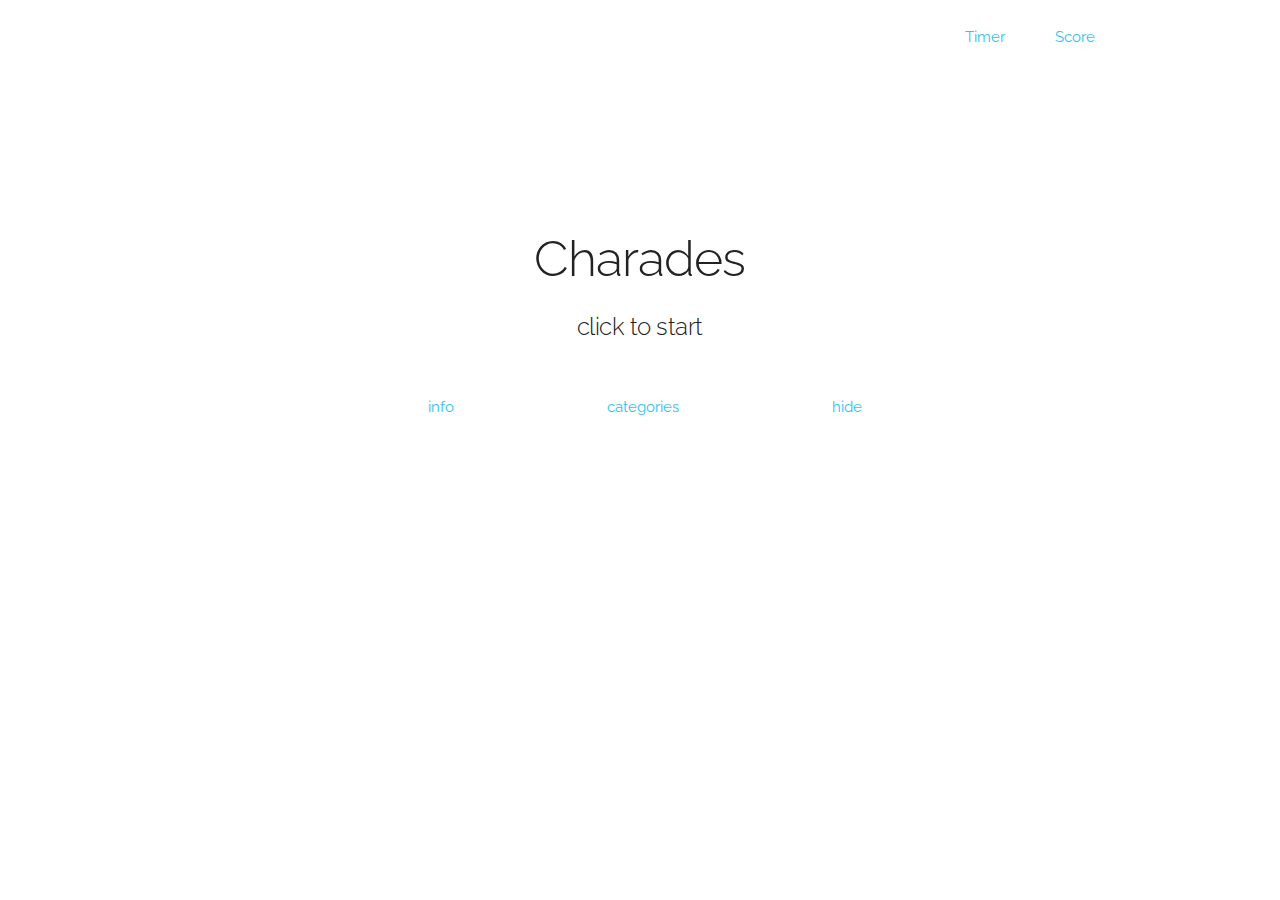
<file: index.html>
<!DOCTYPE html>
<html lang="en">
<head>

  <!-- Basic Page Needs
  –––––––––––––––––––––––––––––––––––––––––––––––––– -->
  <meta charset="utf-8">
  <title>Charades</title>
  <meta name="description" content="">
  <meta name="author" content="">

  <!-- Mobile Specific Metas
  –––––––––––––––––––––––––––––––––––––––––––––––––– -->
  <meta name="viewport" content="width=device-width, initial-scale=1">

  

  <!-- CSS
  <link rel="stylesheet" href="css/normalize.css">
  <link rel="stylesheet" href="css/skeleton.css">
  <link rel="stylesheet" href="css/style.css">
  –––––––––––––––––––––––––––––––––––––––––––––––––– -->

  <!-- Favicon
  –––––––––––––––––––––––––––––––––––––––––––––––––– -->
  <link rel="icon" type="image/png" href="images/favicon.png">

</head>
<body>

  <!-- Primary Page Layout
  –––––––––––––––––––––––––––––––––––––––––––––––––– -->
  
    <nav class="navbar">
      <div class="container">
        <ul class="navbar-list">
          <li class="navbar-item"><a class="navbar-link" onclick="hide('score')">Score</a></li>
          <li class="navbar-item"><a class="navbar-link"  onclick="hide('timer')">Timer</a></li>
        </ul>
      </div>
    </nav>

  <div class="container">

    <div class="header ten columns offset-by-one" onclick="ocillate()">
      <img id="ico" src="images/blank.fw.png" height="50">
      <h1 id="name" class="title">Charades</h1>
      <h5 id="details">click to start</h5>
      <h1 id="pause" class="title hide">Hidden</h1>
      <h5 id="paused" class="hide">click to show</h5>
    </div>
    <div class="row tags">
      <a class="tag three offset-by-one columns right" onclick="moreInfo()"><p>info</p></a>
      <a class="tag three offset-by-one columns" onclick="hide('cat')"><p>categories</p></a>
      <a class="tag three offset-by-one columns left" onclick="pause()"><p>hide</p></a>
    </div>
  </div>
    
    <footer class="">
     
    <div id="cat" class="hide">
      <div class="container">
        <div class="three offset-by-one columns">
          <img src="images/film.fw.png" width="50">
          <button id="imdb250" onclick="toggleCat('imdb250')" class="selected">IMDB Top 250</button>
        </div>
        <div class="three offset-by-one columns">
          <img src="images/music.fw.png" width="50">
          <button id="rsalbums" onclick="toggleCat('rsalbums')" class="selected">RSM Albums</button>
          <button id="rssongs" onclick="toggleCat('rssongs')">RSM Songs</button>
        </div>
        <div class="three offset-by-one columns">
          <img src="images/tv.fw.png" width="50">
          <button id="imdbTv" onclick="toggleCat('imdbTv')" >IMDB Highest Rated Tv</button>
        </div>
      </div>
      <div class="container">
        <div class="three offset-by-one columns">
          <img src="images/play.fw.png" width="50">
          <button id="stage" onclick="toggleCat('stage')">Stage Plays</button>
          <button id="musicals" onclick="toggleCat('musicals')">Musicals</button>
        </div>
        <div class="three offset-by-one columns">
          <img src="images/book.fw.png" width="50">
          <button id="mlboard" onclick="toggleCat('mlboard')">ML Board Picks</button>
          <button id="mlfans" onclick="toggleCat('mlfans')" >ML Fan Picks</button>
        </div>
        <div class="three offset-by-one columns">
          <img src="images/person.fw.png" width="50">
          <button id="famous" onclick="toggleCat('famous')" >100 Most Famous</button>
        </div>
      </div>
     </div>
     <div class="container">
      <div id="timer" class="hide">
          <div class="row">
            <div class="four offset-by-four columns clock"><h2 id="countdown">&nbsp</h2></div>
          </div> 
          <button onclick="timer(91)" class="three offset-by-one columns"><b>90</b>s</button>
          <button onclick="timer(121)" class="three offset-by-one columns"><b>120</b>s</button>
          <button onclick="timer(151)" class="three offset-by-one columns"><b>150</b>s</button>
      </div>
     </div>
     <div class="container">
      <div id="score" class="hide score">
          <div class="three offset-by-one columns">
            <h4 class="green">Team 1</h4>
            <h2><a onclick="down('one')">- </a><span id="one">0</span><a onclick="up('one')"> +</a></h2>
          </div>
          <div class="three offset-by-one columns">
            <h4 class="blue">Team 2</h4>
            <h2><a onclick="down('two')">- </a><span id="two">0</span><a onclick="up('two')"> +</a></h2>
          </div>
          <div class="three offset-by-one columns">
            <h4 class="orangered">Team 3</h4>
            <h2><a onclick="down('three')">- </a><span id="three">0</span><a onclick="up('three')"> +</a></h2>
          </div>
      </div>
     </div>
    </footer>
  </div>
  <!-- FONT
  –––––––––––––––––––––––––––––––––––––––––––––––––– -->
  <link href='https://fonts.googleapis.com/css?family=Raleway' rel='stylesheet' type='text/css'>
  <!-- STYLE
  –––––––––––––––––––––––––––––––––––––––––––––––––– -->
  <link rel="stylesheet" href="css/cstyle.css">

  <!-- JS
  –––––––––––––––––––––––––––––––––––––––––––––––––– -->
  <script src="js/charade.js" type="text/javascript" ></script>
  <script src="js/list.js" type="text/javascript" ></script>

<!-- End Document
  –––––––––––––––––––––––––––––––––––––––––––––––––– -->
</body>
</html>
</file>
<file: css/skeleton.css>
/*
* Skeleton V2.0.4
* Copyright 2014, Dave Gamache
* www.getskeleton.com
* Free to use under the MIT license.
* http://www.opensource.org/licenses/mit-license.php
* 12/29/2014
*/


/* Table of contents
––––––––––––––––––––––––––––––––––––––––––––––––––
- Grid
- Base Styles
- Typography
- Links
- Buttons
- Forms
- Lists
- Code
- Tables
- Spacing
- Utilities
- Clearing
- Media Queries
*/


/* Grid
–––––––––––––––––––––––––––––––––––––––––––––––––– */
.container {
  position: relative;
  width: 100%;
  max-width: 960px;
  margin: 0 auto;
  padding: 0 20px;
  box-sizing: border-box; }
.column,
.columns {
  width: 100%;
  float: left;
  box-sizing: border-box; }

/* For devices larger than 400px */
@media (min-width: 400px) {
  .container {
    width: 85%;
    padding: 0; }
}

/* For devices larger than 550px */
@media (min-width: 550px) {
  .container {
    width: 80%; }
  .column,
  .columns {
    margin-left: 4%; }
  .column:first-child,
  .columns:first-child {
    margin-left: 0; }

  .one.column,
  .one.columns                    { width: 4.66666666667%; }
  .two.columns                    { width: 13.3333333333%; }
  .three.columns                  { width: 22%;            }
  .four.columns                   { width: 30.6666666667%; }
  .five.columns                   { width: 39.3333333333%; }
  .six.columns                    { width: 48%;            }
  .seven.columns                  { width: 56.6666666667%; }
  .eight.columns                  { width: 65.3333333333%; }
  .nine.columns                   { width: 74.0%;          }
  .ten.columns                    { width: 82.6666666667%; }
  .eleven.columns                 { width: 91.3333333333%; }
  .twelve.columns                 { width: 100%; margin-left: 0; }

  .one-third.column               { width: 30.6666666667%; }
  .two-thirds.column              { width: 65.3333333333%; }

  .one-half.column                { width: 48%; }

  /* Offsets */
  .offset-by-one.column,
  .offset-by-one.columns          { margin-left: 8.66666666667%; }
  .offset-by-two.column,
  .offset-by-two.columns          { margin-left: 17.3333333333%; }
  .offset-by-three.column,
  .offset-by-three.columns        { margin-left: 26%;            }
  .offset-by-four.column,
  .offset-by-four.columns         { margin-left: 34.6666666667%; }
  .offset-by-five.column,
  .offset-by-five.columns         { margin-left: 43.3333333333%; }
  .offset-by-six.column,
  .offset-by-six.columns          { margin-left: 52%;            }
  .offset-by-seven.column,
  .offset-by-seven.columns        { margin-left: 60.6666666667%; }
  .offset-by-eight.column,
  .offset-by-eight.columns        { margin-left: 69.3333333333%; }
  .offset-by-nine.column,
  .offset-by-nine.columns         { margin-left: 78.0%;          }
  .offset-by-ten.column,
  .offset-by-ten.columns          { margin-left: 86.6666666667%; }
  .offset-by-eleven.column,
  .offset-by-eleven.columns       { margin-left: 95.3333333333%; }

  .offset-by-one-third.column,
  .offset-by-one-third.columns    { margin-left: 34.6666666667%; }
  .offset-by-two-thirds.column,
  .offset-by-two-thirds.columns   { margin-left: 69.3333333333%; }

  .offset-by-one-half.column,
  .offset-by-one-half.columns     { margin-left: 52%; }

}


/* Base Styles
–––––––––––––––––––––––––––––––––––––––––––––––––– */
/* NOTE
html is set to 62.5% so that all the REM measurements throughout Skeleton
are based on 10px sizing. So basically 1.5rem = 15px :) */
html {
  font-size: 62.5%; }
body {
  font-size: 1.5em; /* currently ems cause chrome bug misinterpreting rems on body element */
  line-height: 1.6;
  font-weight: 400;
  font-family: "Raleway", "HelveticaNeue", "Helvetica Neue", Helvetica, Arial, sans-serif;
  color: #222; }


/* Typography
–––––––––––––––––––––––––––––––––––––––––––––––––– */
h1, h2, h3, h4, h5, h6 {
  margin-top: 0;
  margin-bottom: 2rem;
  font-weight: 300; }
h1 { font-size: 4.0rem; line-height: 1.2;  letter-spacing: -.1rem;}
h2 { font-size: 3.6rem; line-height: 1.25; letter-spacing: -.1rem; }
h3 { font-size: 3.0rem; line-height: 1.3;  letter-spacing: -.1rem; }
h4 { font-size: 2.4rem; line-height: 1.35; letter-spacing: -.08rem; }
h5 { font-size: 1.8rem; line-height: 1.5;  letter-spacing: -.05rem; }
h6 { font-size: 1.5rem; line-height: 1.6;  letter-spacing: 0; }

/* Larger than phablet */
@media (min-width: 550px) {
  h1 { font-size: 5.0rem; }
  h2 { font-size: 4.2rem; }
  h3 { font-size: 3.6rem; }
  h4 { font-size: 3.0rem; }
  h5 { font-size: 2.4rem; }
  h6 { font-size: 1.5rem; }
}

p {
  margin-top: 0; }


/* Links
–––––––––––––––––––––––––––––––––––––––––––––––––– */
a {
  color: #1EAEDB; }
a:hover {
  color: #0FA0CE; }


/* Buttons
–––––––––––––––––––––––––––––––––––––––––––––––––– */
.button,
button,
input[type="submit"],
input[type="reset"],
input[type="button"] {
  display: inline-block;
  height: 38px;
  padding: 0 30px;
  color: #555;
  text-align: center;
  font-size: 11px;
  font-weight: 600;
  line-height: 38px;
  letter-spacing: .1rem;
  text-transform: uppercase;
  text-decoration: none;
  white-space: nowrap;
  background-color: transparent;
  border-radius: 4px;
  border: 1px solid #bbb;
  cursor: pointer;
  box-sizing: border-box; }
.button:hover,
button:hover,
input[type="submit"]:hover,
input[type="reset"]:hover,
input[type="button"]:hover,
.button:focus,
button:focus,
input[type="submit"]:focus,
input[type="reset"]:focus,
input[type="button"]:focus {
  color: #333;
  border-color: #888;
  outline: 0; }
.button.button-primary,
button.button-primary,
input[type="submit"].button-primary,
input[type="reset"].button-primary,
input[type="button"].button-primary {
  color: #FFF;
  background-color: #33C3F0;
  border-color: #33C3F0; }
.button.button-primary:hover,
button.button-primary:hover,
input[type="submit"].button-primary:hover,
input[type="reset"].button-primary:hover,
input[type="button"].button-primary:hover,
.button.button-primary:focus,
button.button-primary:focus,
input[type="submit"].button-primary:focus,
input[type="reset"].button-primary:focus,
input[type="button"].button-primary:focus {
  color: #FFF;
  background-color: #1EAEDB;
  border-color: #1EAEDB; }


/* Forms
–––––––––––––––––––––––––––––––––––––––––––––––––– */
input[type="email"],
input[type="number"],
input[type="search"],
input[type="text"],
input[type="tel"],
input[type="url"],
input[type="password"],
textarea,
select {
  height: 38px;
  padding: 6px 10px; /* The 6px vertically centers text on FF, ignored by Webkit */
  background-color: #fff;
  border: 1px solid #D1D1D1;
  border-radius: 4px;
  box-shadow: none;
  box-sizing: border-box; }
/* Removes awkward default styles on some inputs for iOS */
input[type="email"],
input[type="number"],
input[type="search"],
input[type="text"],
input[type="tel"],
input[type="url"],
input[type="password"],
textarea {
  -webkit-appearance: none;
     -moz-appearance: none;
          appearance: none; }
textarea {
  min-height: 65px;
  padding-top: 6px;
  padding-bottom: 6px; }
input[type="email"]:focus,
input[type="number"]:focus,
input[type="search"]:focus,
input[type="text"]:focus,
input[type="tel"]:focus,
input[type="url"]:focus,
input[type="password"]:focus,
textarea:focus,
select:focus {
  border: 1px solid #33C3F0;
  outline: 0; }
label,
legend {
  display: block;
  margin-bottom: .5rem;
  font-weight: 600; }
fieldset {
  padding: 0;
  border-width: 0; }
input[type="checkbox"],
input[type="radio"] {
  display: inline; }
label > .label-body {
  display: inline-block;
  margin-left: .5rem;
  font-weight: normal; }


/* Lists
–––––––––––––––––––––––––––––––––––––––––––––––––– */
ul {
  list-style: circle inside; }
ol {
  list-style: decimal inside; }
ol, ul {
  padding-left: 0;
  margin-top: 0; }
ul ul,
ul ol,
ol ol,
ol ul {
  margin: 1.5rem 0 1.5rem 3rem;
  font-size: 90%; }
li {
  margin-bottom: 1rem; }


/* Code
–––––––––––––––––––––––––––––––––––––––––––––––––– */
code {
  padding: .2rem .5rem;
  margin: 0 .2rem;
  font-size: 90%;
  white-space: nowrap;
  background: #F1F1F1;
  border: 1px solid #E1E1E1;
  border-radius: 4px; }
pre > code {
  display: block;
  padding: 1rem 1.5rem;
  white-space: pre; }


/* Tables
–––––––––––––––––––––––––––––––––––––––––––––––––– */
th,
td {
  padding: 12px 15px;
  text-align: left;
  border-bottom: 1px solid #E1E1E1; }
th:first-child,
td:first-child {
  padding-left: 0; }
th:last-child,
td:last-child {
  padding-right: 0; }


/* Spacing
–––––––––––––––––––––––––––––––––––––––––––––––––– */
button,
.button {
  margin-bottom: 1rem; }
input,
textarea,
select,
fieldset {
  margin-bottom: 1.5rem; }
pre,
blockquote,
dl,
figure,
table,
p,
ul,
ol,
form {
  margin-bottom: 2.5rem; }


/* Utilities
–––––––––––––––––––––––––––––––––––––––––––––––––– */
.u-full-width {
  width: 100%;
  box-sizing: border-box; }
.u-max-full-width {
  max-width: 100%;
  box-sizing: border-box; }
.u-pull-right {
  float: right; }
.u-pull-left {
  float: left; }


/* Misc
–––––––––––––––––––––––––––––––––––––––––––––––––– */
hr {
  margin-top: 3rem;
  margin-bottom: 3.5rem;
  border-width: 0;
  border-top: 1px solid #E1E1E1; }


/* Clearing
–––––––––––––––––––––––––––––––––––––––––––––––––– */

/* Self Clearing Goodness */
.container:after,
.row:after,
.u-cf {
  content: "";
  display: table;
  clear: both; }


/* Media Queries
–––––––––––––––––––––––––––––––––––––––––––––––––– */
/*
Note: The best way to structure the use of media queries is to create the queries
near the relevant code. For example, if you wanted to change the styles for buttons
on small devices, paste the mobile query code up in the buttons section and style it
there.
*/


/* Larger than mobile */
@media (min-width: 400px) {}

/* Larger than phablet (also point when grid becomes active) */
@media (min-width: 550px) {}

/* Larger than tablet */
@media (min-width: 750px) {}

/* Larger than desktop */
@media (min-width: 1000px) {}

/* Larger than Desktop HD */
@media (min-width: 1200px) {}
</file>
<file: css/style.css>
.header {
	margin-top: 5%;
	margin-bottom: 3rem;
	text-align: center;
	cursor: pointer;
}

a {
	color:#33C3F0;
	font-weight: 400;
	text-align: center;
	cursor: pointer;
}

.tags {
	margin-top: 50px;
	text-align: center;
}

.clock {
	text-align: center;
}

.tags h2 {
	text-align: center;
}

.hide {
	display: none;
}


footer {
	text-align: center;
}

button {
	width:100%;
}

button b {
	font-weight: 700;
}

button.selected {
	border-color:#33C3F0;
	color:#33C3F0; 
}

h4.green {
	color:#6ce26c;
}

h4.orangered {
	color:orangered;
}

h4.blue {
	color:#33C3F0;
}

.score a{
	font-size: 5rem;
	padding:10px;
}

.navbar-list {
	list-style: none;
	margin-bottom: 0;
}

.navbar .navbar-item {
	position: relative;
	float:right;
	margin: 25px;
	text-decoration: none;
}

.container {
	margin-bottom: none;
}

@media (min-width: 300px) {
  .tag.one.column,
  .one.columns                    { width: 4.66666666667%; }
  .tag.two.columns                    { width: 13.3333333333%; }
  .tag.three.columns                  { width: 22%;            }
  .tag.four.columns                   { width: 30.6666666667%; }

  .tag.offset-by-one.column,
  .tag.offset-by-one.columns          { margin-left: 8.66666666667%; }
  .tag.offset-by-two.column,
  .tag.offset-by-two.columns          { margin-left: 17.3333333333%; }
  .tag.offset-by-three.column,
  .tag.offset-by-three.columns        { margin-left: 26%;            }
  .tag.offset-by-four.column,
  .tag.offset-by-four.columns         { margin-left: 34.6666666667%; }
}

@media (min-width: 959px) {
	.right {
		text-align: right;
	}

	.left {
		text-align: left;
	}
}
</file>
<file: css/cstyle.css>
html{font-family:sans-serif;-ms-text-size-adjust:100%;-webkit-text-size-adjust:100%}body{margin:0}article,aside,details,figcaption,figure,footer,header,hgroup,main,menu,nav,section,summary{display:block}audio,canvas,progress,video{display:inline-block;vertical-align:baseline}audio:not([controls]){display:none;height:0}[hidden],template{display:none}a{background-color:transparent}a:active,a:hover{outline:0}abbr[title]{border-bottom:1px dotted}b,strong{font-weight:700}dfn{font-style:italic}h1{font-size:2em;margin:.67em 0}mark{background:#ff0;color:#000}small{font-size:80%}sub,sup{font-size:75%;line-height:0;position:relative;vertical-align:baseline}sup{top:-.5em}sub{bottom:-.25em}img{border:0}svg:not(:root){overflow:hidden}figure{margin:1em 40px}hr{-moz-box-sizing:content-box;box-sizing:content-box;height:0}pre{overflow:auto}code,kbd,pre,samp{font-family:monospace,monospace;font-size:1em}button,input,optgroup,select,textarea{color:inherit;font:inherit;margin:0}button{overflow:visible}button,select{text-transform:none}button,html input[type="button"],/* 1 */
input[type="reset"],input[type="submit"]{-webkit-appearance:button;cursor:pointer}button[disabled],html input[disabled]{cursor:default}button::-moz-focus-inner,input::-moz-focus-inner{border:0;padding:0}input{line-height:normal}input[type="checkbox"],input[type="radio"]{box-sizing:border-box;padding:0}input[type="number"]::-webkit-inner-spin-button,input[type="number"]::-webkit-outer-spin-button{height:auto}input[type="search"]{-webkit-appearance:textfield;-moz-box-sizing:content-box;-webkit-box-sizing:content-box;box-sizing:content-box}input[type="search"]::-webkit-search-cancel-button,input[type="search"]::-webkit-search-decoration{-webkit-appearance:none}fieldset{border:1px solid silver;margin:0 2px;padding:.35em .625em .75em}legend{border:0;padding:0}textarea{overflow:auto}optgroup{font-weight:700}table{border-collapse:collapse;border-spacing:0}td,th{padding:0}.container{position:relative;width:100%;max-width:960px;margin:0 auto;padding:0 20px;box-sizing:border-box}.column,.columns{width:100%;float:left;box-sizing:border-box}@media (min-width: 400px){.container{width:85%;padding:0}}@media (min-width: 550px){.container{width:80%}.column,.columns{margin-left:4%}.column:first-child,.columns:first-child{margin-left:0}.one.column,.one.columns{width:4.66666666667%}.two.columns{width:13.3333333333%}.three.columns{width:22%}.four.columns{width:30.6666666667%}.five.columns{width:39.3333333333%}.six.columns{width:48%}.seven.columns{width:56.6666666667%}.eight.columns{width:65.3333333333%}.nine.columns{width:74%}.ten.columns{width:82.6666666667%}.eleven.columns{width:91.3333333333%}.twelve.columns{width:100%;margin-left:0}.one-third.column{width:30.6666666667%}.two-thirds.column{width:65.3333333333%}.one-half.column{width:48%}.offset-by-one.column,.offset-by-one.columns{margin-left:8.66666666667%}.offset-by-two.column,.offset-by-two.columns{margin-left:17.3333333333%}.offset-by-three.column,.offset-by-three.columns{margin-left:26%}.offset-by-four.column,.offset-by-four.columns{margin-left:34.6666666667%}.offset-by-five.column,.offset-by-five.columns{margin-left:43.3333333333%}.offset-by-six.column,.offset-by-six.columns{margin-left:52%}.offset-by-seven.column,.offset-by-seven.columns{margin-left:60.6666666667%}.offset-by-eight.column,.offset-by-eight.columns{margin-left:69.3333333333%}.offset-by-nine.column,.offset-by-nine.columns{margin-left:78%}.offset-by-ten.column,.offset-by-ten.columns{margin-left:86.6666666667%}.offset-by-eleven.column,.offset-by-eleven.columns{margin-left:95.3333333333%}.offset-by-one-third.column,.offset-by-one-third.columns{margin-left:34.6666666667%}.offset-by-two-thirds.column,.offset-by-two-thirds.columns{margin-left:69.3333333333%}.offset-by-one-half.column,.offset-by-one-half.columns{margin-left:52%}}html{font-size:62.5%}body{font-size:1.5em;line-height:1.6;font-weight:400;font-family:"Raleway","HelveticaNeue","Helvetica Neue",Helvetica,Arial,sans-serif;color:#222}h1,h2,h3,h4,h5,h6{margin-top:0;margin-bottom:2rem;font-weight:300}h1{font-size:4rem;line-height:1.2;letter-spacing:-.1rem}h2{font-size:3.6rem;line-height:1.25;letter-spacing:-.1rem}h3{font-size:3rem;line-height:1.3;letter-spacing:-.1rem}h4{font-size:2.4rem;line-height:1.35;letter-spacing:-.08rem}h5{font-size:1.8rem;line-height:1.5;letter-spacing:-.05rem}h6{font-size:1.5rem;line-height:1.6;letter-spacing:0}@media (min-width: 550px){h1{font-size:5rem}h2{font-size:4.2rem}h3{font-size:3.6rem}h4{font-size:3rem}h5{font-size:2.4rem}h6{font-size:1.5rem}}p{margin-top:0}a{color:#1EAEDB}a:hover{color:#0FA0CE}.button,button,input[type="submit"],input[type="reset"],input[type="button"]{display:inline-block;height:38px;padding:0 30px;color:#555;text-align:center;font-size:11px;font-weight:600;line-height:38px;letter-spacing:.1rem;text-transform:uppercase;text-decoration:none;white-space:nowrap;background-color:transparent;border-radius:4px;border:1px solid #bbb;cursor:pointer;box-sizing:border-box}.button:hover,button:hover,input[type="submit"]:hover,input[type="reset"]:hover,input[type="button"]:hover,.button:focus,button:focus,input[type="submit"]:focus,input[type="reset"]:focus,input[type="button"]:focus{color:#333;border-color:#888;outline:0}.button.button-primary,button.button-primary,input[type="submit"].button-primary,input[type="reset"].button-primary,input[type="button"].button-primary{color:#FFF;background-color:#33C3F0;border-color:#33C3F0}.button.button-primary:hover,button.button-primary:hover,input[type="submit"].button-primary:hover,input[type="reset"].button-primary:hover,input[type="button"].button-primary:hover,.button.button-primary:focus,button.button-primary:focus,input[type="submit"].button-primary:focus,input[type="reset"].button-primary:focus,input[type="button"].button-primary:focus{color:#FFF;background-color:#1EAEDB;border-color:#1EAEDB}input[type="email"],input[type="number"],input[type="search"],input[type="text"],input[type="tel"],input[type="url"],input[type="password"],textarea,select{height:38px;padding:6px 10px;background-color:#fff;border:1px solid #D1D1D1;border-radius:4px;box-shadow:none;box-sizing:border-box}input[type="email"],input[type="number"],input[type="search"],input[type="text"],input[type="tel"],input[type="url"],input[type="password"],textarea{-webkit-appearance:none;-moz-appearance:none;appearance:none}textarea{min-height:65px;padding-top:6px;padding-bottom:6px}input[type="email"]:focus,input[type="number"]:focus,input[type="search"]:focus,input[type="text"]:focus,input[type="tel"]:focus,input[type="url"]:focus,input[type="password"]:focus,textarea:focus,select:focus{border:1px solid #33C3F0;outline:0}label,legend{display:block;margin-bottom:.5rem;font-weight:600}fieldset{padding:0;border-width:0}input[type="checkbox"],input[type="radio"]{display:inline}label > .label-body{display:inline-block;margin-left:.5rem;font-weight:400}ul{list-style:circle inside}ol{list-style:decimal inside}ol,ul{padding-left:0;margin-top:0}ul ul,ul ol,ol ol,ol ul{margin:1.5rem 0 1.5rem 3rem;font-size:90%}li{margin-bottom:1rem}code{padding:.2rem .5rem;margin:0 .2rem;font-size:90%;white-space:nowrap;background:#F1F1F1;border:1px solid #E1E1E1;border-radius:4px}pre > code{display:block;padding:1rem 1.5rem;white-space:pre}th,td{padding:12px 15px;text-align:left;border-bottom:1px solid #E1E1E1}th:first-child,td:first-child{padding-left:0}th:last-child,td:last-child{padding-right:0}button,.button{margin-bottom:1rem}input,textarea,select,fieldset{margin-bottom:1.5rem}pre,blockquote,dl,figure,table,p,ul,ol,form{margin-bottom:2.5rem}.u-full-width{width:100%;box-sizing:border-box}.u-max-full-width{max-width:100%;box-sizing:border-box}.u-pull-right{float:right}.u-pull-left{float:left}hr{margin-top:3rem;margin-bottom:3.5rem;border-width:0;border-top:1px solid #E1E1E1}.container:after,.row:after,.u-cf{content:"";display:table;clear:both}.header{margin-top:5%;margin-bottom:3rem;text-align:center;cursor:pointer}a{color:#33C3F0;font-weight:400;text-align:center;cursor:pointer}.tags{margin-top:50px;text-align:center}.clock{text-align:center}.tags h2{text-align:center}.hide{display:none}footer{text-align:center}button{width:100%}button b{font-weight:700}button.selected{border-color:#33C3F0;color:#33C3F0}h4.green{color:#6ce26c}h4.orangered{color:#ff4500}h4.blue{color:#33C3F0}.score a{font-size:5rem;padding:10px}.navbar-list{list-style:none;margin-bottom:0}.navbar .navbar-item{position:relative;float:right;margin:25px;text-decoration:none}.container{margin-bottom:none}@media (min-width: 300px){.tag.one.column,.one.columns{width:4.66666666667%}.tag.two.columns{width:13.3333333333%}.tag.three.columns{width:22%}.tag.four.columns{width:30.6666666667%}.tag.offset-by-one.column,.tag.offset-by-one.columns{margin-left:8.66666666667%}.tag.offset-by-two.column,.tag.offset-by-two.columns{margin-left:17.3333333333%}.tag.offset-by-three.column,.tag.offset-by-three.columns{margin-left:26%}.tag.offset-by-four.column,.tag.offset-by-four.columns{margin-left:34.6666666667%}}@media (min-width: 959px){.right{text-align:right}.left{text-align:left}}
</file>
